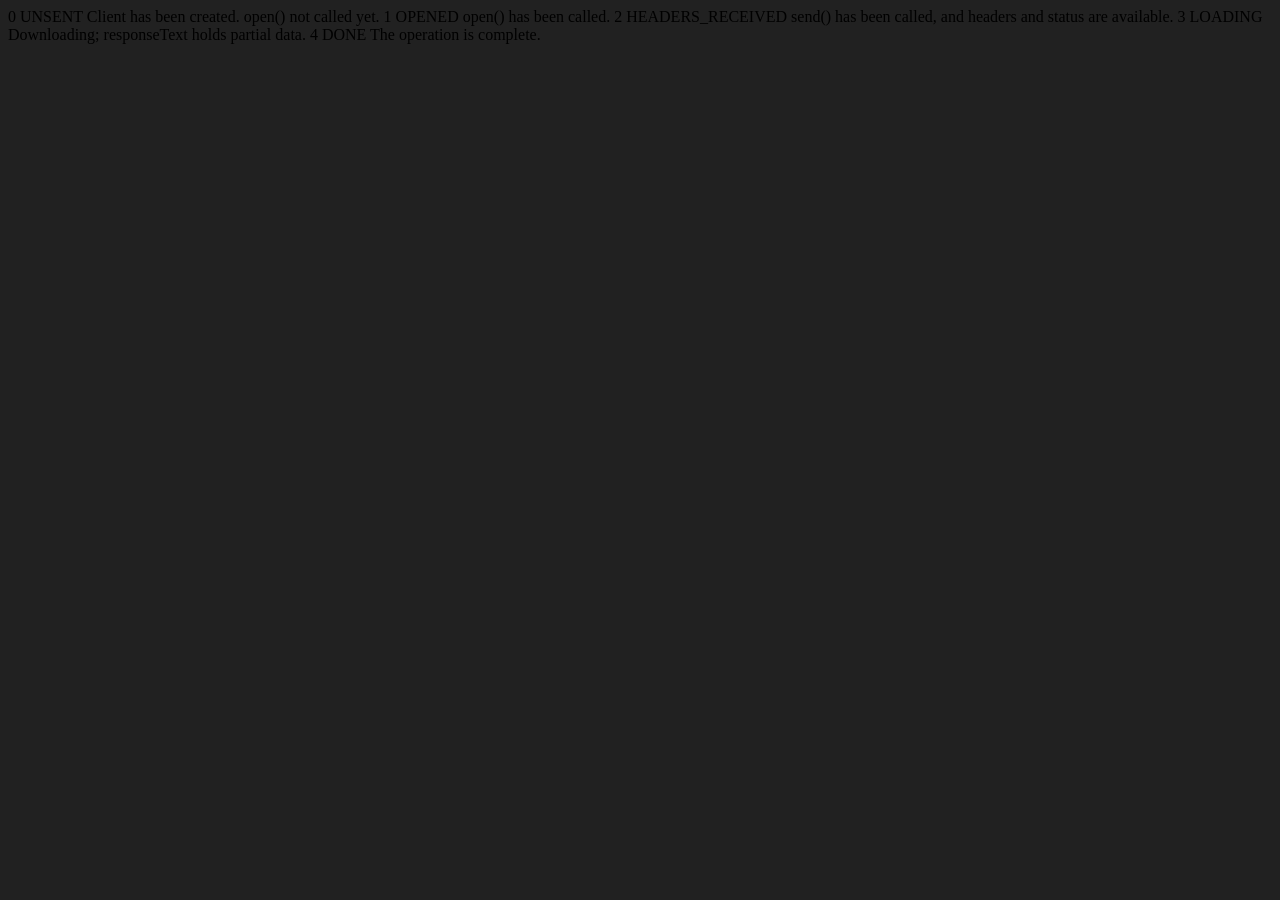
<file: Api_request.html>
<!DOCTYPE html>
<html lang="en">
<head>
    <meta charset="UTF-8">
    <meta name="viewport" content="width=device-width, initial-scale=1.0">
    <title>Document</title>
</head>
<body style="background-color: #212121;">
    0	UNSENT	Client has been created. open() not called yet.
1	OPENED	open() has been called.
2	HEADERS_RECEIVED	send() has been called, and headers and status are available.
3	LOADING	Downloading; responseText holds partial data.
4	DONE	The operation is complete.
</body>
<script>
    const requestUrl = 'https://api.github.com/users/hiteshchoudhary'
    const xhr = new XMLHttpRequest();
    xhr.open('GET', requestUrl)
    xhr.onreadystatechange = function(){
        console.log(xhr.readyState);
        if (xhr.readyState === 4) {
            const data = JSON.parse(this.responseText)
            console.log(typeof data);
            console.log(data.followers);
        }
    }
    xhr.send();
</script>
</html>
</file>
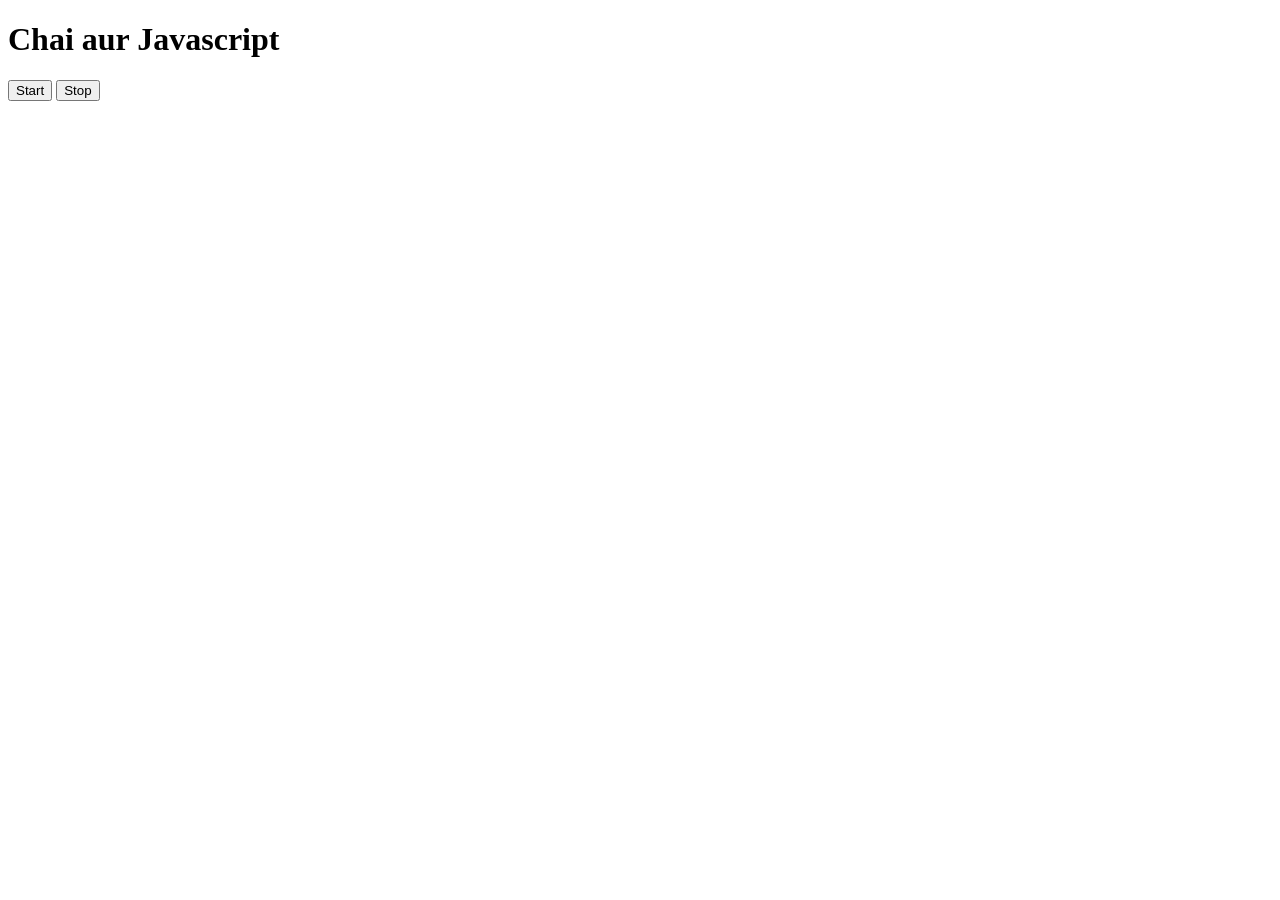
<file: 01_events/three.html>
<!DOCTYPE html>
<html lang="en">
<head>
    <meta charset="UTF-8">
    <meta name="viewport" content="width=device-width, initial-scale=1.0">
    <title>Document</title>
</head>
<body>
    <h1>Chai aur Javascript</h1>
    <button id="start">Start</button>
    <button id="stop">Stop</button>
</body>
<!-- <script>
    const sayDate = function(str){
        console.log(str, Date.now());
    }

    const intervalId = setInterval(sayDate, 1000, "hi")

    clearInterval(intervalId)
</script> -->

<script>
    const sayDate = function(str){
        console.log(str, Date.now());
    }

    // Keep track of the interval ID globally so both buttons can access it
    let intervalId; 

    // Start printing every second when 'Start' is clicked
    document.querySelector('#start').addEventListener('click', functionName => {
        // Prevent multiple intervals from running at the same time if clicked repeatedly
        if (!intervalId) { 
            intervalId = setInterval(sayDate, 1000, "hi");
            console.log("STARTED");
        }
    })

    // Stop printing when 'Stop' is clicked
    document.querySelector('#stop').addEventListener('click', function(){
        clearInterval(intervalId);
        intervalId = null; // Reset the variable
        console.log("STOPPED");
    })
</script>
</html>
</file>
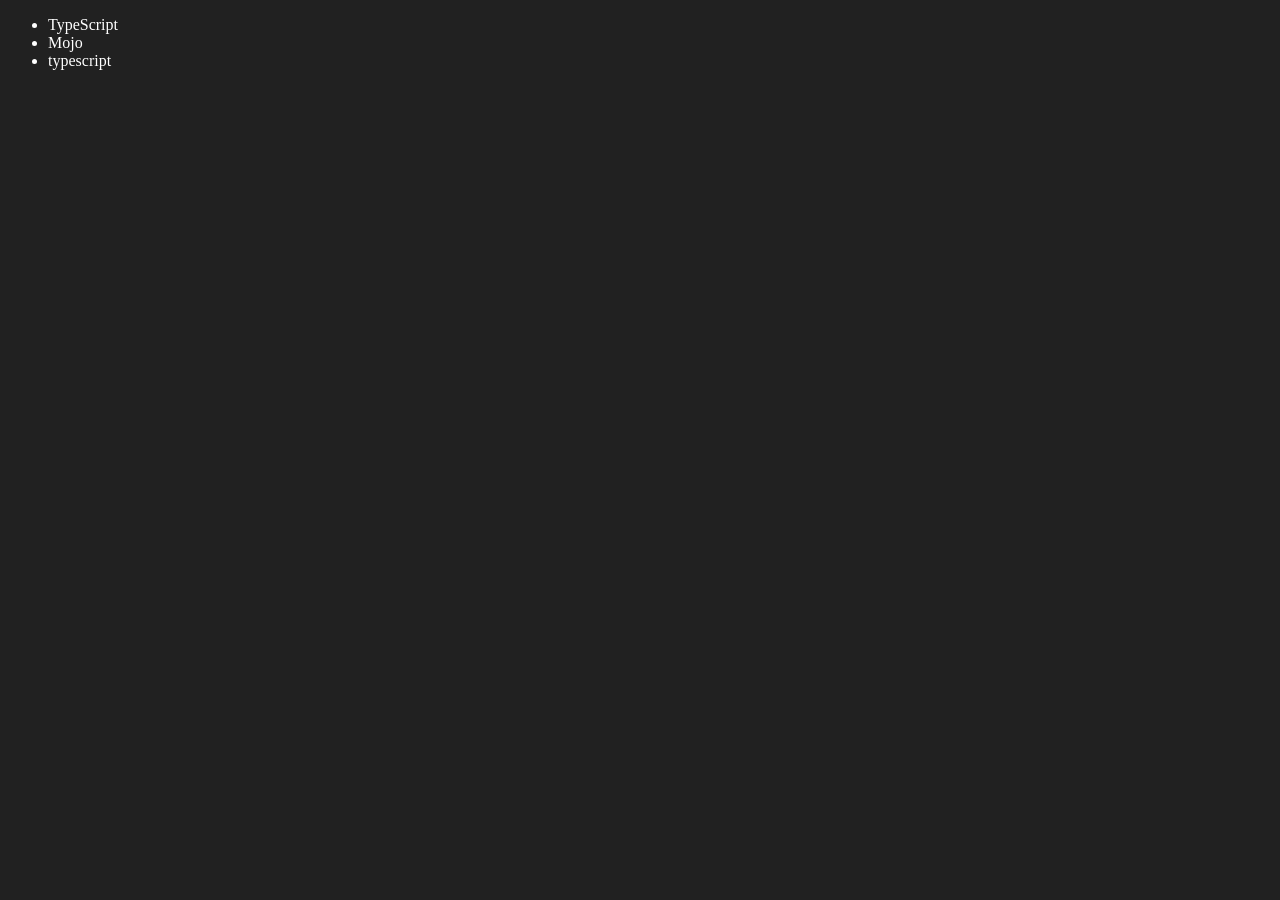
<file: DOM/four.html>
<!DOCTYPE html>
<html lang="en">
<head>
    <meta charset="UTF-8">
    <meta http-equiv="X-UA-Compatible" content="IE=edge">
    <meta name="viewport" content="width=device-width, initial-scale=1.0">
    <title>Chai aur code | DOM</title>
</head>
<body style="background-color: #212121; color: #fff;">
    <ul class="language">
        <li>Javascript</li>
    </ul>
</body>
<script>
    function addLanguage(langName){
        const li = document.createElement('li');
        li.innerHTML = `${langName}`
        document.querySelector('.language').appendChild(li)
    }
    addLanguage("Python")
    addLanguage("typescript")

    function addOptiLanguage(langName){
        const li = document.createElement('li');
        li.appendChild(document.createTextNode(langName))
        document.querySelector('.language').appendChild(li)
    }
    addOptiLanguage('golang')

    //Edit
    const secondLang = document.querySelector("li:nth-child(2)")
    console.log(secondLang);

    const newli = document.createElement('li')
    newli.textContent = "Mojo"
    secondLang.replaceWith(newli)

    //edit
    const firstLang = document.querySelector("li:first-child")
    firstLang.outerHTML = '<li>TypeScript</li>'

    //remove
    const lastLang = document.querySelector('li:last-child')
    lastLang.remove()
</script>

</html>
</file>
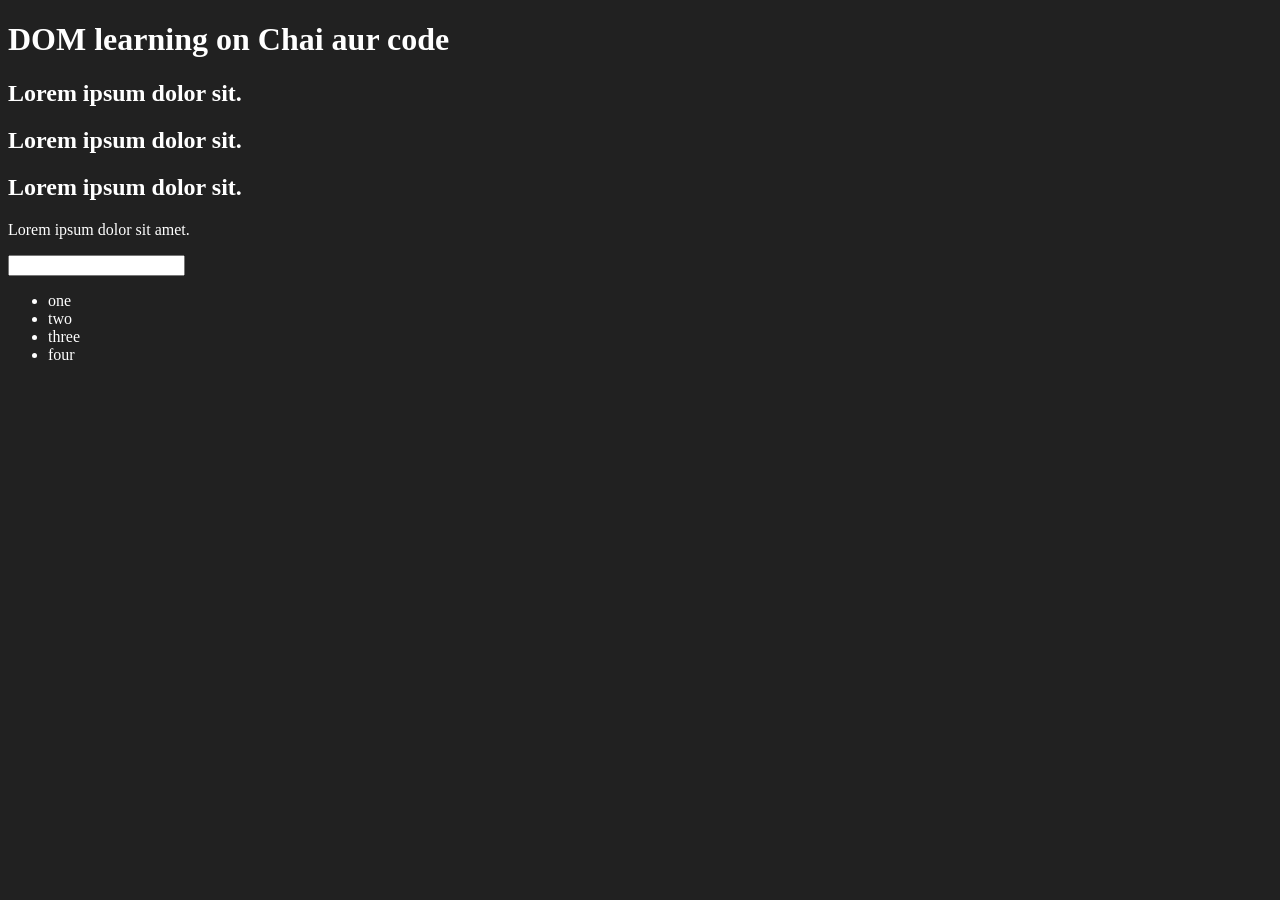
<file: DOM/one.html>
<!DOCTYPE html>
<html lang="en">
<head>
    <meta charset="UTF-8">
    <meta name="viewport" content="width=device-width, initial-scale=1.0">
    <title>Document</title>
</head>
<body>
    
</body>
</html>


<html lang="en">
<head>
    <meta charset="UTF-8">
    
    <title>DOM learning</title>
    <style>
        .bg-black{
            background-color: #212121;
            color: #fff;
        }
    </style>
</head>
<body class="bg-black">
    <div >
        <h1  id="title" class="heading">DOM learning on Chai aur code <span style="display: none;">test text</span></h1>
        <h2>Lorem ipsum dolor sit.</h2>
        <h2>Lorem ipsum dolor sit.</h2>
        <h2>Lorem ipsum dolor sit.</h2>
        <p>Lorem ipsum dolor sit amet.</p>
        <input type="password" name="" id="">

        <ul>
            <li class="list-item">one</li>
            <li class="list-item">two</li>
            <li class="list-item">three</li>
            <li class="list-item">four</li>
        </ul>
    </div>
</body>
</html>
</file>
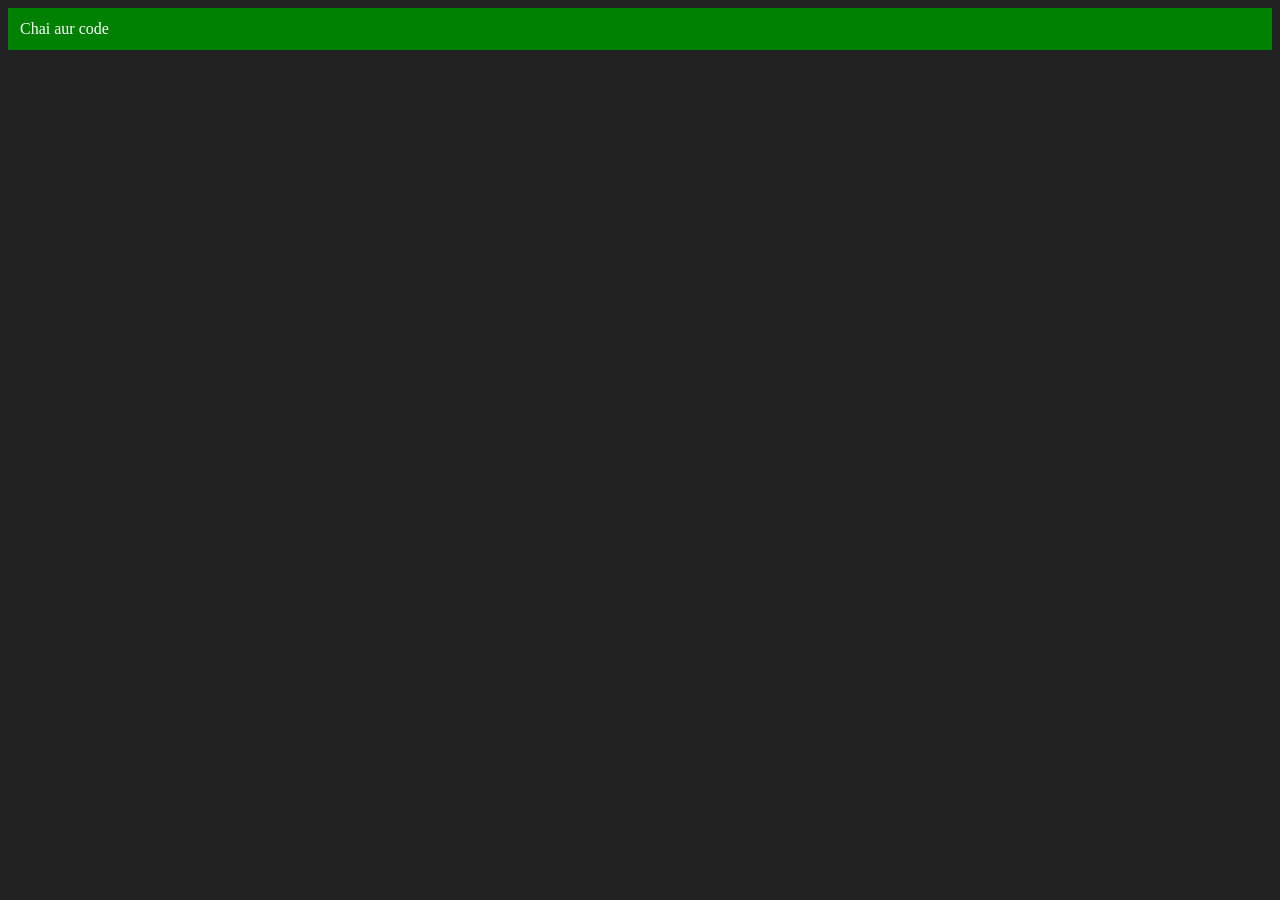
<file: DOM/three.html>
<!DOCTYPE html>
<html lang="en">
<head>
    <meta charset="UTF-8">
    <meta http-equiv="X-UA-Compatible" content="IE=edge">
    <meta name="viewport" content="width=device-width, initial-scale=1.0">
    <title>Chai aur code </title>
</head>
<body style="background-color: #212121; color: #fff;">
    
</body>
<script>
    const div = document.createElement('div')
    console.log(div);
    div.className = "main"
    div.id = Math.round(Math.random() * 10 + 1)
    div.setAttribute("title", "generated title")
    div.style.backgroundColor = "green"
    div.style.padding = "12px"
    // div.innerText = "Chai aur code"
    const addText = document.createTextNode("Chai aur code")
    div.appendChild(addText)

    document.body.appendChild(div)
</script>
</html>
</file>
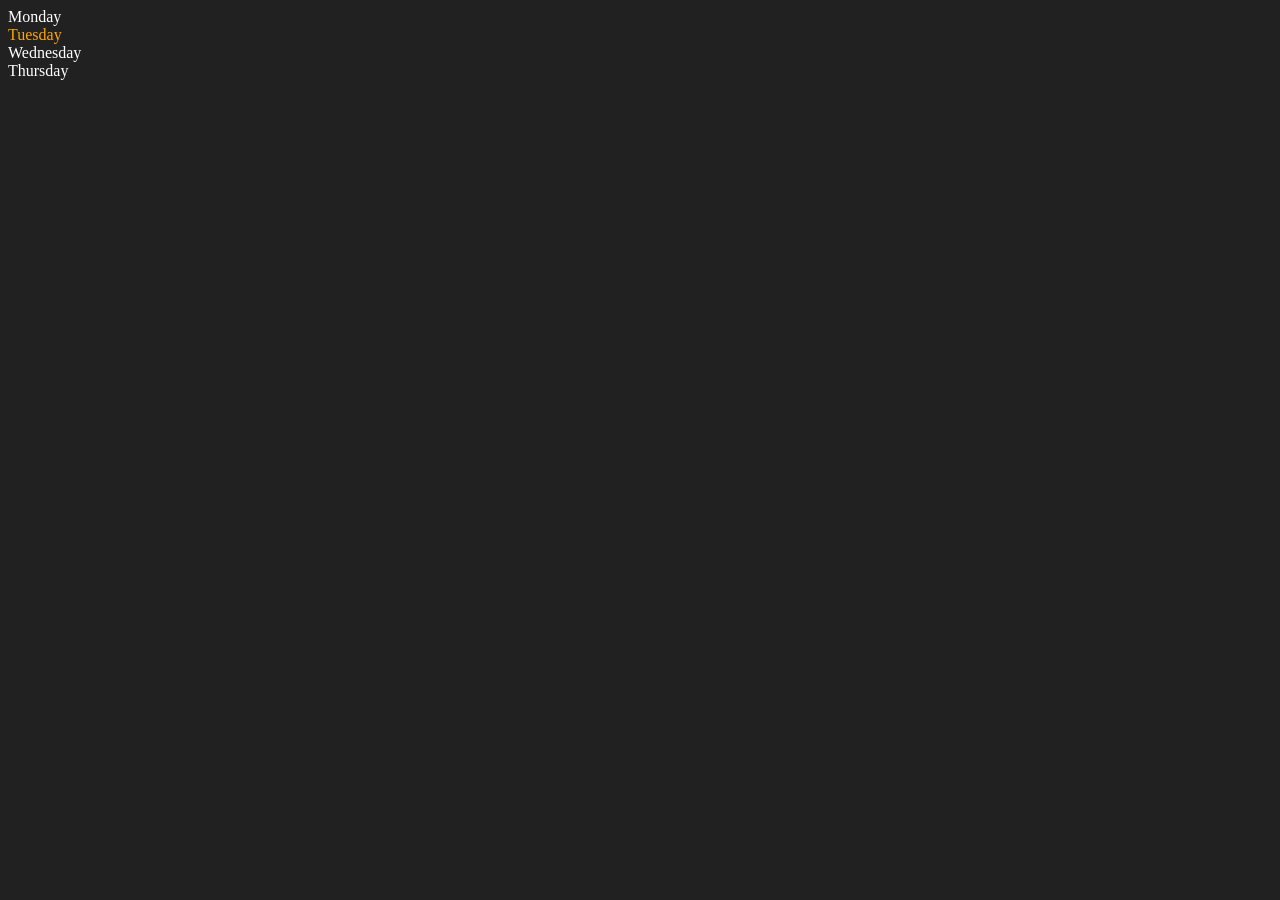
<file: DOM/two.html>
<!DOCTYPE html>
<html lang="en">
<head>
    <meta charset="UTF-8">
    <meta http-equiv="X-UA-Compatible" content="IE=edge">
    <meta name="viewport" content="width=device-width, initial-scale=1.0">
    <title>DOM | Chai aur code</title>
</head>
<body style="background-color: #212121; color: #fff;">
    <div class="parent">
        <!-- this is a comment -->
        <div class="day">Monday</div>
        <div class="day">Tuesday</div>
        <div class="day">Wednesday</div>
        <div class="day">Thursday</div>
    </div>
</body>
<script>
    const parent = document.querySelector('.parent')
    // console.log(parent);
    // console.log(parent.children);
    // console.log(parent.children[1].innerHTML);

    for (let i = 0; i < parent.children.length; i++) {
         console.log(parent.children[i].innerHTML);
        
    }
    parent.children[1].style.color = "orange"
    // console.log(parent.firstElementChild);
    // console.log(parent.lastElementChild);

    const dayOne = document.querySelector('.day')
    // console.log(dayOne);
    // console.log(dayOne.parentElement);
    // console.log(dayOne.nextElementSibling);

    console.log("NODES: ", parent.childNodes);
</script>
</html>
</file>
